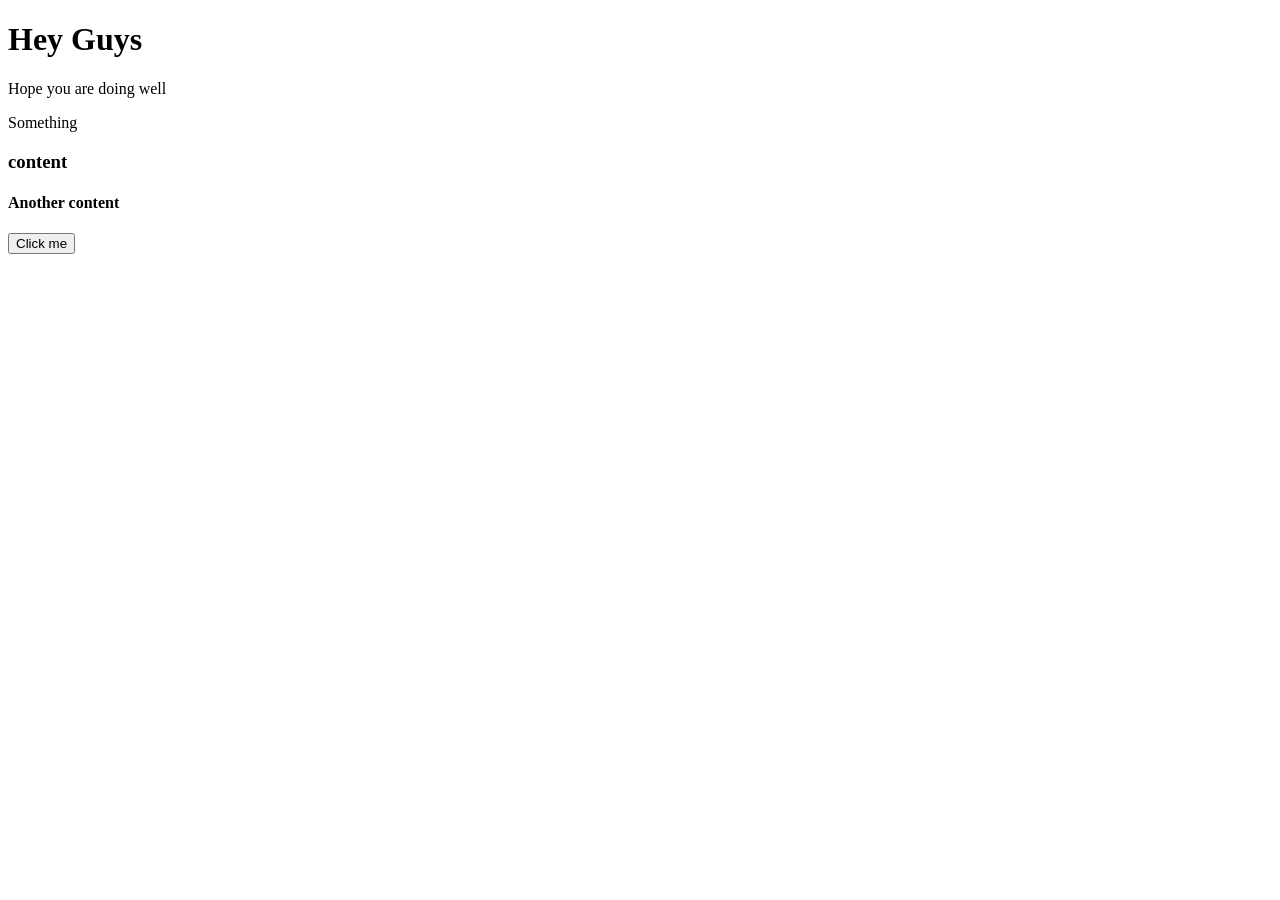
<file: css.html/hello.html>
<!DOCTYPE html>
<html lang="en">
    <head>
        <meta charset="UTF-8">
        <meta name="viewport" content="width=device-width, initial-scale=1.0">
        <title>Document</title>
        <style>

        </style>
        <link href="style.css" type="text/css" rel="style sheet">
    </head>
    <body>
        <h1 class="content">Hey Guys</h1>
        <p id="para1">Hope you are doing well</p>
        <p id="para2">Something</p>
        <h3 class="content">content</h3>
        <h4 class="content">Another content</h4>
        <button>Click me</button>
        <div>
            
        </div>
    </body>
</html>
</file>
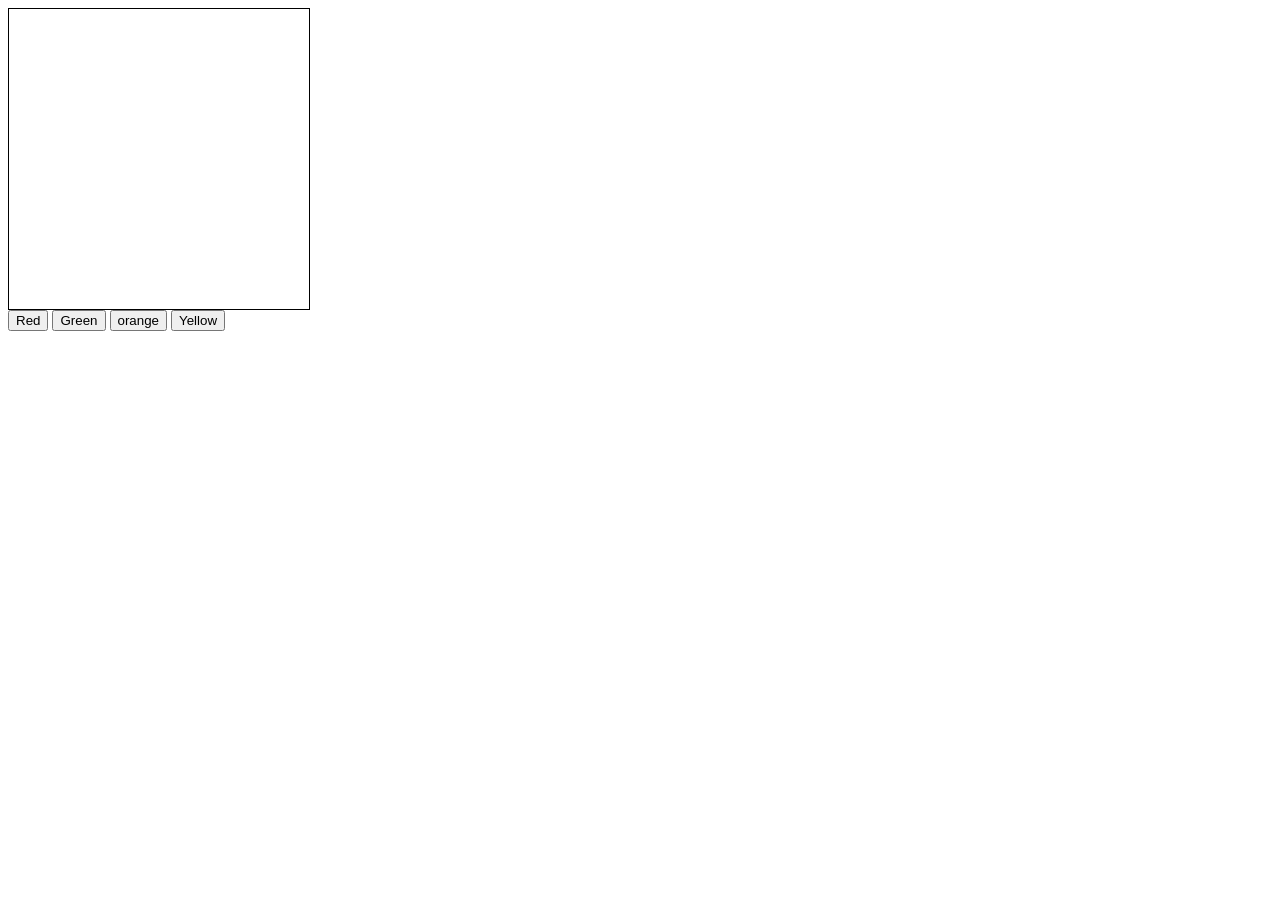
<file: css.html/javascript/js demo/demo.html>
<!DOCTYPE html>
<html lang="en">
<head>
    <meta charset="UTF-8">
    <meta name="viewport" content="width=device-width, initial-scale=1.0">
    <title>Document</title>
</head>
<style>
    #screen{
        width: 300px;
        height: 300px;
        border: solid 1px;
    }
</style>
<body>
    <div id="screen">

    </div>
    <button onclick="color('red')">Red</button>
    <button onclick="color('green')">Green</button>
    <button onclick="color('orange')">orange</button>
    <button onclick="color('yellow')">Yellow</button>
    <script>
        function color(col)
        {
            document.getElementById("screen").style.background=col
        }

    </script>
</body>
</html>
</file>
<file: css.html/style.css>
button{
    background: green;
}
#para1{
    color: rgb(162, 41, 41);
}
#para2{
    color: rgb(153, 77, 224);
}
.content{
    color: aqua;
}
#div{
    width: 300px;
    height: 200px;
}
</file>
